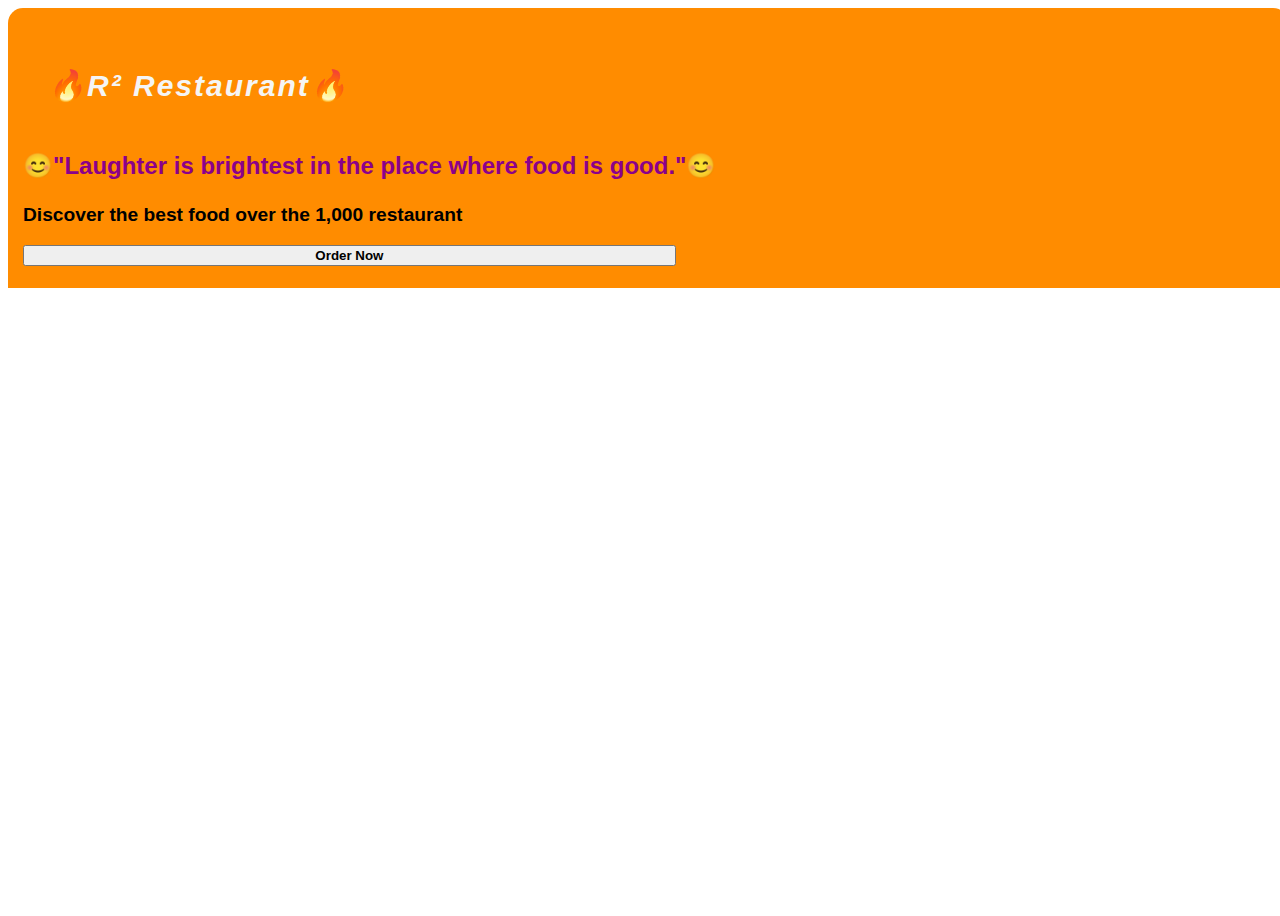
<file: index.html>
<!DOCTYPE html>
<html lang="en">
<head>
    <meta charset="UTF-8">
    <meta http-equiv="X-UA-Compatible" content="IE=edge">
    <meta name="viewport" content="width=device-width, initial-scale=1.0">
    <title>Bootstrap2Food</title>
    <link rel="stylesheet" href="bootstrap.css">
    <link rel="stylesheet" href="https://cdn.jsdelivr.net/npm/bootstrap@4.6.2/dist/css/bootstrap.min.css" integrity="sha384-xOolHFLEh07PJGoPkLv1IbcEPTNtaed2xpHsD9ESMhqIYd0nLMwNLD69Npy4HI+N" crossorigin="anonymous">
</head>
<body>
    <div class="bgimg d-flex flex-column justify-content-end">
        <div class="layoutcard">
            <h1 class="heading"><em>🔥R² Restaurant🔥</em></h2>
            <p class="paraline1"><b>😊"Laughter is brightest in the place where food is good."😊</b> </p>
            <p class="paraline2"> Discover the best food over the 1,000 restaurant</p>
            <a href="abmeals.html">
            <button class="btn btn-light"><b> Order Now </b></button></a>
        </div>
   </div>
</head>
<body>
    <script src="https://cdn.jsdelivr.net/npm/jquery@3.5.1/dist/jquery.slim.min.js" integrity="sha384-DfXdz2htPH0lsSSs5nCTpuj/zy4C+OGpamoFVy38MVBnE+IbbVYUew+OrCXaRkfj" crossorigin="anonymous"></script>
    <script src="https://cdn.jsdelivr.net/npm/bootstrap@4.6.2/dist/js/bootstrap.bundle.min.js" integrity="sha384-Fy6S3B9q64WdZWQUiU+q4/2Lc9npb8tCaSX9FK7E8HnRr0Jz8D6OP9dO5Vg3Q9ct" crossorigin="anonymous"></script>
</body>
</html>
</file>
